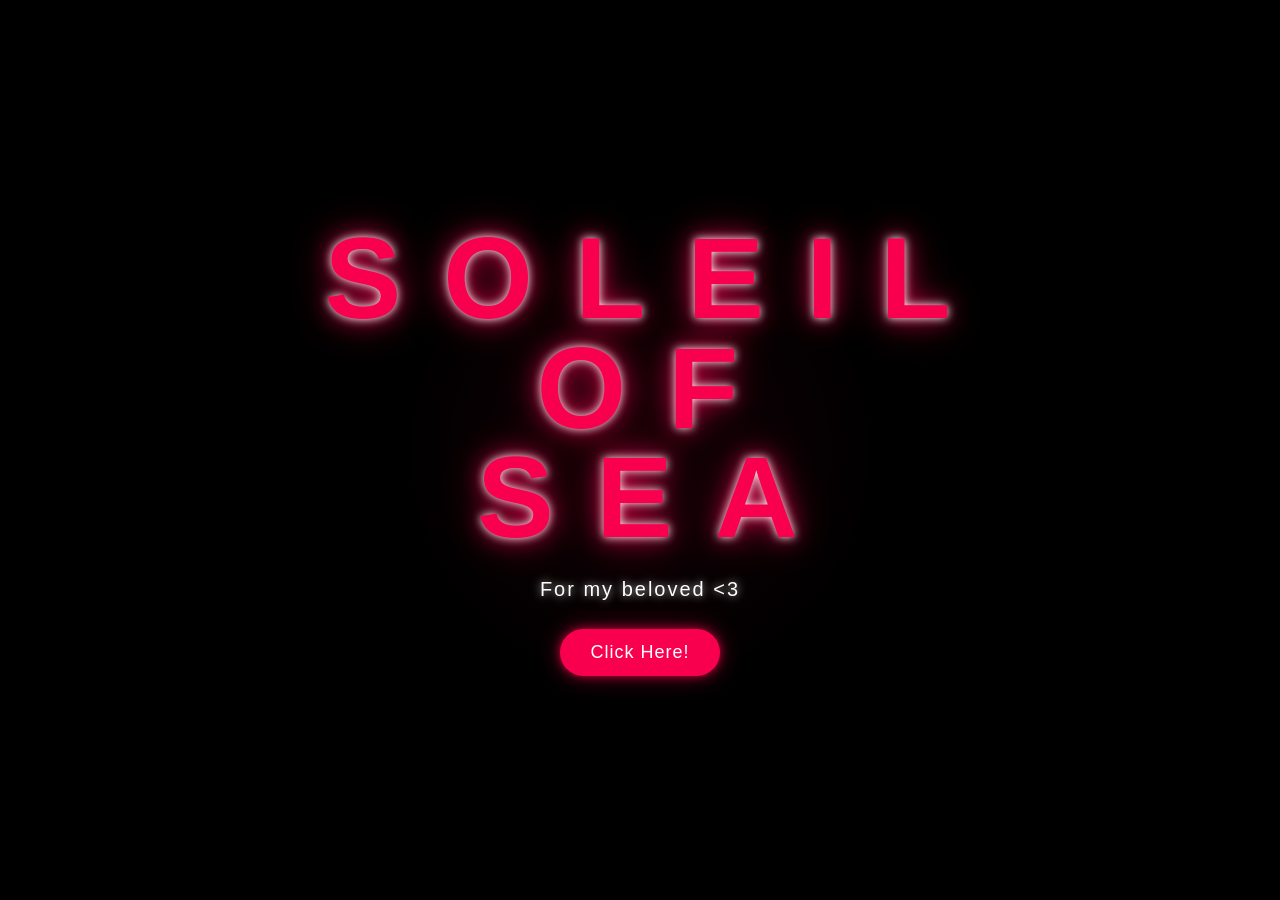
<file: index.html>
<!DOCTYPE html>
<html lang="en">

<head>
    <meta charset="UTF-8">
    <meta name="viewport" content="width=device-width, initial-scale=1.0">

    <title>Soleil of Sea</title>

    <style>
        * {
            box-sizing: border-box;
        }

        body {
            margin: 0;
            width: 100%;
            height: 100vh;

            background: #000;

            display: flex;
            flex-direction: column;
            justify-content: center;
            align-items: center;

            font-family: 'Gill Sans', 'Gill Sans MT', Calibri, 'Trebuchet MS', sans-serif;

            overflow: hidden;

            animation: fadeIn 2s ease-in-out;
        }

        /* =========================
           FADE IN
        ========================= */

        @keyframes fadeIn {
            from {
                opacity: 0;
            }

            to {
                opacity: 1;
            }
        }


        /* =========================
           TITLE
        ========================= */

        h1 {
            margin: 0;

            text-align: center;

            font-size: clamp(55px, 9vw, 120px);

            line-height: 0.95;

            font-weight: 600;

            letter-spacing: 5px;

            color: rgb(249, 0, 79);

            text-shadow:
                0 0 10px #ffffff,
                0 0 25px rgba(249, 0, 79, 0.8),
                0 0 45px rgba(249, 0, 79, 0.5);
        }


        /* =========================
           LETTER BLINK
        ========================= */

        h1 span {
            display: inline-block;

            animation:
                blink 1.2s linear infinite alternate;
        }


        h1 span:nth-child(1) {
            animation-delay: 0.1s;
        }

        h1 span:nth-child(2) {
            animation-delay: 0.2s;
        }

        h1 span:nth-child(3) {
            animation-delay: 0.3s;
        }

        h1 span:nth-child(4) {
            animation-delay: 0.4s;
        }

        h1 span:nth-child(5) {
            animation-delay: 0.5s;
        }

        h1 span:nth-child(6) {
            animation-delay: 0.6s;
        }

        h1 span:nth-child(7) {
            animation-delay: 0.7s;
        }

        h1 span:nth-child(8) {
            animation-delay: 0.8s;
        }

        h1 span:nth-child(9) {
            animation-delay: 0.9s;
        }

        h1 span:nth-child(10) {
            animation-delay: 1s;
        }

        h1 span:nth-child(11) {
            animation-delay: 1.1s;
        }

        h1 span:nth-child(12) {
            animation-delay: 1.2s;
        }

        h1 span:nth-child(13) {
            animation-delay: 1.3s;
        }


        @keyframes blink {
            0% {
                opacity: 0.25;

                transform: translateY(2px);

                text-shadow:
                    0 0 5px rgba(255, 255, 255, 0.4);
            }

            100% {
                opacity: 1;

                transform: translateY(0);

                text-shadow:
                    0 0 10px #ffffff,
                    0 0 25px rgba(249, 0, 79, 0.9),
                    0 0 45px rgba(249, 0, 79, 0.7);
            }
        }


        /* =========================
           SUBTITLE
        ========================= */

        p {
            margin: 25px 0 28px;

            color: #ffffff;

            font-size: 20px;

            letter-spacing: 2px;

            text-align: center;

            opacity: 0;

            animation:
                subtitleIn 2s ease forwards;

            animation-delay: 1.5s;

            text-shadow:
                0 0 8px rgba(255, 255, 255, 0.8);
        }


        @keyframes subtitleIn {
            from {
                opacity: 0;

                transform: translateY(15px);
            }

            to {
                opacity: 1;

                transform: translateY(0);
            }
        }


        /* =========================
           BUTTON
        ========================= */

        .click-button {
            display: inline-block;

            padding: 13px 30px;

            border: none;

            border-radius: 30px;

            background: rgb(249, 0, 79);

            color: #ffffff;

            font-family:
                'Gill Sans',
                'Gill Sans MT',
                Calibri,
                'Trebuchet MS',
                sans-serif;

            font-size: 18px;

            letter-spacing: 1px;

            text-decoration: none;

            cursor: pointer;

            box-shadow:
                0 0 10px rgba(249, 0, 79, 0.7),
                0 0 25px rgba(249, 0, 79, 0.4);

            transition:
                transform 0.3s ease,
                box-shadow 0.3s ease,
                background 0.3s ease;

            opacity: 0;

            animation:
                buttonIn 1.5s ease forwards;

            animation-delay: 2s;
        }


        @keyframes buttonIn {
            from {
                opacity: 0;

                transform: translateY(15px);
            }

            to {
                opacity: 1;

                transform: translateY(0);
            }
        }


        .click-button:hover {
            background: #ff397f;

            transform:
                scale(1.08);

            box-shadow:
                0 0 15px rgba(255, 255, 255, 0.8),
                0 0 30px rgba(249, 0, 79, 0.9),
                0 0 60px rgba(249, 0, 79, 0.5);
        }


        .click-button:active {
            transform:
                scale(0.96);
        }


        /* =========================
           LITTLE GLOW
        ========================= */

        body::before {
            content: "";

            position: fixed;

            width: 500px;
            height: 500px;

            border-radius: 50%;

            background:
                radial-gradient(
                    circle,
                    rgba(249, 0, 79, 0.08),
                    transparent 70%
                );

            pointer-events: none;

            animation:
                glow 5s ease-in-out infinite alternate;
        }


        @keyframes glow {
            from {
                transform: scale(0.8);

                opacity: 0.4;
            }

            to {
                transform: scale(1.2);

                opacity: 1;
            }
        }


        /* =========================
           MOBILE
        ========================= */

        @media (max-width: 600px) {

            h1 {
                font-size: 55px;

                letter-spacing: 3px;
            }

            p {
                font-size: 16px;

                margin-top: 22px;
            }

            .click-button {
                font-size: 16px;

                padding: 11px 25px;
            }
        }

    </style>

</head>


<body>

    <!-- =========================
         TITLE
    ========================= -->

    <h1>

        <span>S</span>
        <span>O</span>
        <span>L</span>
        <span>E</span>
        <span>I</span>
        <span>L</span>

        <br>

        <span>O</span>
        <span>F</span>

        <br>

        <span>S</span>
        <span>E</span>
        <span>A</span>

    </h1>


    <!-- =========================
         SUBTITLE
    ========================= -->

    <p>
        For my beloved &lt;3
    </p>


    <!-- =========================
         BUTTON
    ========================= -->

    <a
        href="./flower_w_heart.html"
        class="click-button"
    >
        Click Here!
    </a>


</body>

</html>
</file>
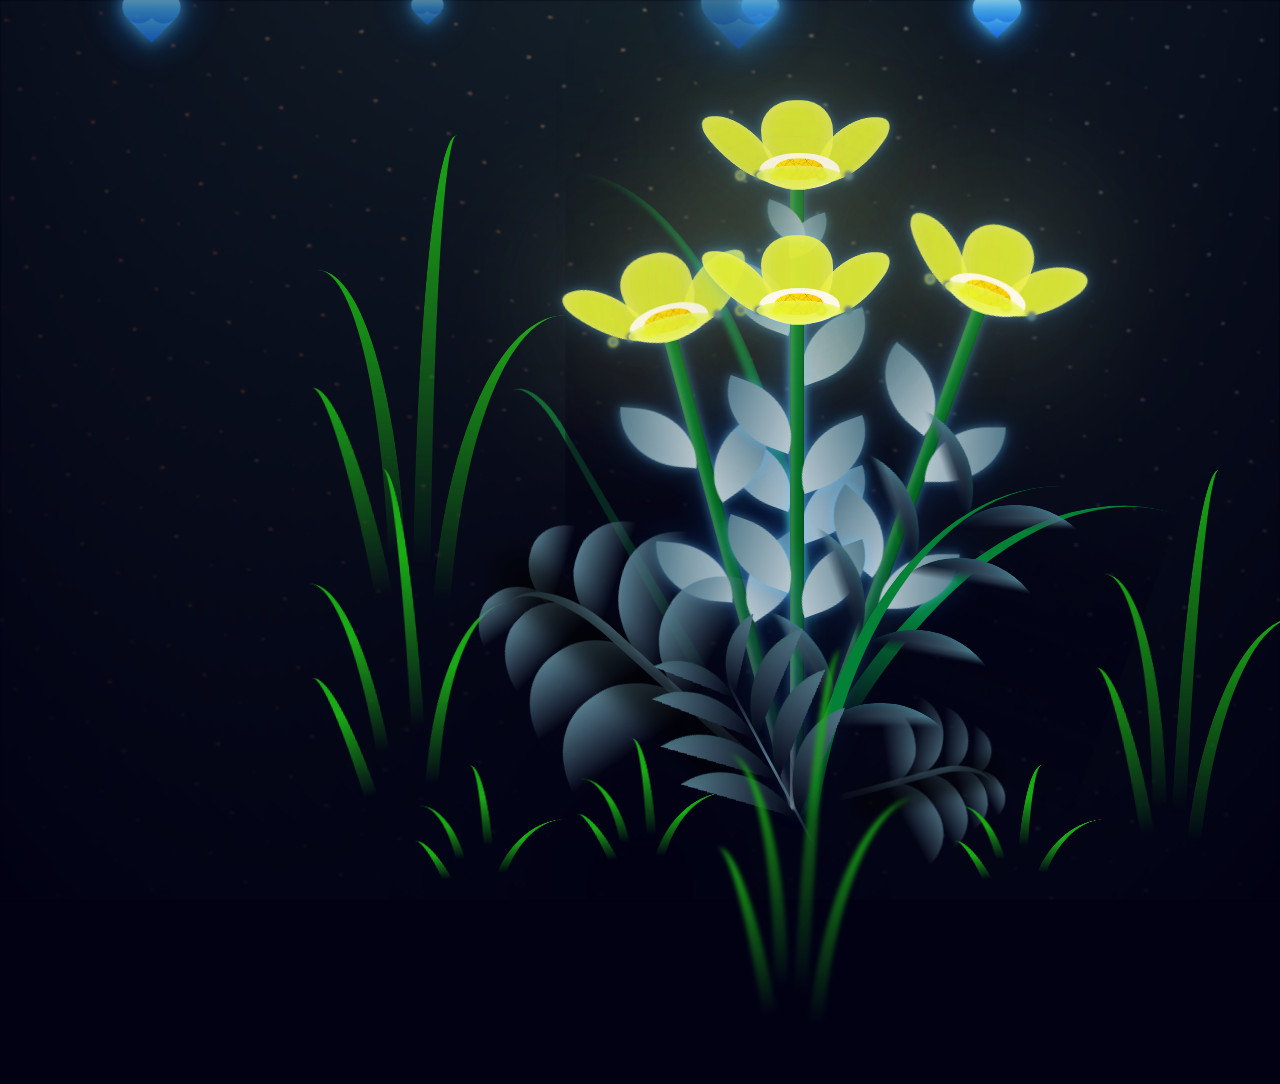
<file: flower_w_heart.html>
<!DOCTYPE html>
<html lang="en">
  <head>
    <meta charset="UTF-8">
        <meta name="viewport" content="width=device-width, initial-scale=1.0">
    <link rel="stylesheet" href="./flower_w_heart.css">
    <title>Flower with heart</title>
  </head>
  <body class="container">
  <canvas id="birthday"></canvas>
    <div class="night"></div>
    <audio autoplay loop>
      <source src="dewi.mpeg" type="audio/mpeg">
      Your browser does not support the audio element.
    </audio>
    <div class="flowers">
      <div class="flower flower--1">
        <div class="flower__leafs flower__leafs--1">
          <div class="flower__leaf flower__leaf--1"></div>
          <div class="flower__leaf flower__leaf--2"></div>
          <div class="flower__leaf flower__leaf--3"></div>
          <div class="flower__leaf flower__leaf--4"></div>
          <div class="flower__white-circle"></div>

          <div class="flower__light flower__light--1"></div>
          <div class="flower__light flower__light--2"></div>
          <div class="flower__light flower__light--3"></div>
          <div class="flower__light flower__light--4"></div>
          <div class="flower__light flower__light--5"></div>
          <div class="flower__light flower__light--6"></div>
          <div class="flower__light flower__light--7"></div>
          <div class="flower__light flower__light--8"></div>

        </div>
        <div class="flower__line">
          <div class="flower__line__leaf flower__line__leaf--1"></div>
          <div class="flower__line__leaf flower__line__leaf--2"></div>
          <div class="flower__line__leaf flower__line__leaf--3"></div>
          <div class="flower__line__leaf flower__line__leaf--4"></div>
          <div class="flower__line__leaf flower__line__leaf--5"></div>
          <div class="flower__line__leaf flower__line__leaf--6"></div>
        </div>
      </div>

      <div class="flower flower--2">
        <div class="flower__leafs flower__leafs--2">
          <div class="flower__leaf flower__leaf--1"></div>
          <div class="flower__leaf flower__leaf--2"></div>
          <div class="flower__leaf flower__leaf--3"></div>
          <div class="flower__leaf flower__leaf--4"></div>
          <div class="flower__white-circle"></div>

          <div class="flower__light flower__light--1"></div>
          <div class="flower__light flower__light--2"></div>
          <div class="flower__light flower__light--3"></div>
          <div class="flower__light flower__light--4"></div>
          <div class="flower__light flower__light--5"></div>
          <div class="flower__light flower__light--6"></div>
          <div class="flower__light flower__light--7"></div>
          <div class="flower__light flower__light--8"></div>

        </div>
        <div class="flower__line">
          <div class="flower__line__leaf flower__line__leaf--1"></div>
          <div class="flower__line__leaf flower__line__leaf--2"></div>
          <div class="flower__line__leaf flower__line__leaf--3"></div>
          <div class="flower__line__leaf flower__line__leaf--4"></div>
        </div>
      </div>

      <div class="flower flower--3">
        <div class="flower__leafs flower__leafs--3">
          <div class="flower__leaf flower__leaf--1"></div>
          <div class="flower__leaf flower__leaf--2"></div>
          <div class="flower__leaf flower__leaf--3"></div>
          <div class="flower__leaf flower__leaf--4"></div>
          <div class="flower__white-circle"></div>

          <div class="flower__light flower__light--1"></div>
          <div class="flower__light flower__light--2"></div>
          <div class="flower__light flower__light--3"></div>
          <div class="flower__light flower__light--4"></div>
          <div class="flower__light flower__light--5"></div>
          <div class="flower__light flower__light--6"></div>
          <div class="flower__light flower__light--7"></div>
          <div class="flower__light flower__light--8"></div>

        </div>
        <div class="flower__line">
          <div class="flower__line__leaf flower__line__leaf--1"></div>
          <div class="flower__line__leaf flower__line__leaf--2"></div>
          <div class="flower__line__leaf flower__line__leaf--3"></div>
          <div class="flower__line__leaf flower__line__leaf--4"></div>
        </div>
      </div>
      <div class="flower flower--4">
        <div class="flower__leafs flower__leafs--3">
          <div class="flower__leaf flower__leaf--1"></div>
          <div class="flower__leaf flower__leaf--2"></div>
          <div class="flower__leaf flower__leaf--3"></div>
          <div class="flower__leaf flower__leaf--4"></div>
          <div class="flower__white-circle"></div>

          <div class="flower__light flower__light--1"></div>
          <div class="flower__light flower__light--2"></div>
          <div class="flower__light flower__light--3"></div>
          <div class="flower__light flower__light--4"></div>
          <div class="flower__light flower__light--5"></div>
          <div class="flower__light flower__light--6"></div>
          <div class="flower__light flower__light--7"></div>
          <div class="flower__light flower__light--8"></div>

        </div>
        <div class="flower__line">
          <div class="flower__line__leaf flower__line__leaf--1"></div>
          <div class="flower__line__leaf flower__line__leaf--2"></div>
          <div class="flower__line__leaf flower__line__leaf--3"></div>
          <div class="flower__line__leaf flower__line__leaf--4"></div>
        </div>
      </div>

      <div class="grow-ans" style="--d:1.2s">
        <div class="flower__g-long">
          <div class="flower__g-long__top"></div>
          <div class="flower__g-long__bottom"></div>
        </div>
      </div>

      <div class="growing-grass">
        <div class="flower__grass flower__grass--1">
          <div class="flower__grass--top"></div>
          <div class="flower__grass--bottom"></div>
          <div class="flower__grass__leaf flower__grass__leaf--1"></div>
          <div class="flower__grass__leaf flower__grass__leaf--2"></div>
          <div class="flower__grass__leaf flower__grass__leaf--3"></div>
          <div class="flower__grass__leaf flower__grass__leaf--4"></div>
          <div class="flower__grass__leaf flower__grass__leaf--5"></div>
          <div class="flower__grass__leaf flower__grass__leaf--6"></div>
          <div class="flower__grass__leaf flower__grass__leaf--7"></div>
          <div class="flower__grass__leaf flower__grass__leaf--8"></div>
          <div class="flower__grass__overlay"></div>
        </div>
      </div>

      <div class="growing-grass">
        <div class="flower__grass flower__grass--2">
          <div class="flower__grass--top"></div>
          <div class="flower__grass--bottom"></div>
          <div class="flower__grass__leaf flower__grass__leaf--1"></div>
          <div class="flower__grass__leaf flower__grass__leaf--2"></div>
          <div class="flower__grass__leaf flower__grass__leaf--3"></div>
          <div class="flower__grass__leaf flower__grass__leaf--4"></div>
          <div class="flower__grass__leaf flower__grass__leaf--5"></div>
          <div class="flower__grass__leaf flower__grass__leaf--6"></div>
          <div class="flower__grass__leaf flower__grass__leaf--7"></div>
          <div class="flower__grass__leaf flower__grass__leaf--8"></div>
          <div class="flower__grass__overlay"></div>
        </div>
      </div>

      <div class="grow-ans" style="--d:2.4s">
        <div class="flower__g-right flower__g-right--1">
          <div class="leaf"></div>
        </div>
      </div>

      <div class="grow-ans" style="--d:2.8s">
        <div class="flower__g-right flower__g-right--2">
          <div class="leaf"></div>
        </div>
      </div>

      <div class="grow-ans" style="--d:2.8s">
        <div class="flower__g-front">
          <div class="flower__g-front__leaf-wrapper flower__g-front__leaf-wrapper--1">
            <div class="flower__g-front__leaf"></div>
          </div>
          <div class="flower__g-front__leaf-wrapper flower__g-front__leaf-wrapper--2">
            <div class="flower__g-front__leaf"></div>
          </div>
          <div class="flower__g-front__leaf-wrapper flower__g-front__leaf-wrapper--3">
            <div class="flower__g-front__leaf"></div>
          </div>
          <div class="flower__g-front__leaf-wrapper flower__g-front__leaf-wrapper--4">
            <div class="flower__g-front__leaf"></div>
          </div>
          <div class="flower__g-front__leaf-wrapper flower__g-front__leaf-wrapper--5">
            <div class="flower__g-front__leaf"></div>
          </div>
          <div class="flower__g-front__leaf-wrapper flower__g-front__leaf-wrapper--6">
            <div class="flower__g-front__leaf"></div>
          </div>
          <div class="flower__g-front__leaf-wrapper flower__g-front__leaf-wrapper--7">
            <div class="flower__g-front__leaf"></div>
          </div>
          <div class="flower__g-front__leaf-wrapper flower__g-front__leaf-wrapper--8">
            <div class="flower__g-front__leaf"></div>
          </div>
          <div class="flower__g-front__line"></div>
        </div>
      </div>

      <div class="grow-ans" style="--d:3.2s">
        <div class="flower__g-fr">
          <div class="leaf"></div>
          <div class="flower__g-fr__leaf flower__g-fr__leaf--1"></div>
          <div class="flower__g-fr__leaf flower__g-fr__leaf--2"></div>
          <div class="flower__g-fr__leaf flower__g-fr__leaf--3"></div>
          <div class="flower__g-fr__leaf flower__g-fr__leaf--4"></div>
          <div class="flower__g-fr__leaf flower__g-fr__leaf--5"></div>
          <div class="flower__g-fr__leaf flower__g-fr__leaf--6"></div>
          <div class="flower__g-fr__leaf flower__g-fr__leaf--7"></div>
          <div class="flower__g-fr__leaf flower__g-fr__leaf--8"></div>
        </div>
      </div>

      <div class="long-g long-g--0">
        <div class="grow-ans" style="--d:3s">
          <div class="leaf leaf--0"></div>
        </div>
        <div class="grow-ans" style="--d:2.2s">
          <div class="leaf leaf--1"></div>
        </div>
        <div class="grow-ans" style="--d:3.4s">
          <div class="leaf leaf--2"></div>
        </div>
        <div class="grow-ans" style="--d:3.6s">
          <div class="leaf leaf--3"></div>
        </div>
      </div>

      <div class="long-g long-g--1">
        <div class="grow-ans" style="--d:3.6s">
          <div class="leaf leaf--0"></div>
        </div>
        <div class="grow-ans" style="--d:3.8s">
          <div class="leaf leaf--1"></div>
        </div>
        <div class="grow-ans" style="--d:4s">
          <div class="leaf leaf--2"></div>
        </div>
        <div class="grow-ans" style="--d:4.2s">
          <div class="leaf leaf--3"></div>
        </div>
      </div>

      <div class="long-g long-g--2">
        <div class="grow-ans" style="--d:4s">
          <div class="leaf leaf--0"></div>
        </div>
        <div class="grow-ans" style="--d:4.2s">
          <div class="leaf leaf--1"></div>
        </div>
        <div class="grow-ans" style="--d:4.4s">
          <div class="leaf leaf--2"></div>
        </div>
        <div class="grow-ans" style="--d:4.6s">
          <div class="leaf leaf--3"></div>
        </div>
      </div>

      <div class="long-g long-g--3">
        <div class="grow-ans" style="--d:4s">
          <div class="leaf leaf--0"></div>
        </div>
        <div class="grow-ans" style="--d:4.2s">
          <div class="leaf leaf--1"></div>
        </div>
        <div class="grow-ans" style="--d:3s">
          <div class="leaf leaf--2"></div>
        </div>
        <div class="grow-ans" style="--d:3.6s">
          <div class="leaf leaf--3"></div>
        </div>
      </div>

      <div class="long-g long-g--4">
        <div class="grow-ans" style="--d:4s">
          <div class="leaf leaf--0"></div>
        </div>
        <div class="grow-ans" style="--d:4.2s">
          <div class="leaf leaf--1"></div>
        </div>
        <div class="grow-ans" style="--d:3s">
          <div class="leaf leaf--2"></div>
        </div>
        <div class="grow-ans" style="--d:3.6s">
          <div class="leaf leaf--3"></div>
        </div>
      </div>

      <div class="long-g long-g--5">
        <div class="grow-ans" style="--d:4s">
          <div class="leaf leaf--0"></div>
        </div>
        <div class="grow-ans" style="--d:4.2s">
          <div class="leaf leaf--1"></div>
        </div>
        <div class="grow-ans" style="--d:3s">
          <div class="leaf leaf--2"></div>
        </div>
        <div class="grow-ans" style="--d:3.6s">
          <div class="leaf leaf--3"></div>
        </div>
      </div>

      <div class="long-g long-g--6">
        <div class="grow-ans" style="--d:4.2s">
          <div class="leaf leaf--0"></div>
        </div>
        <div class="grow-ans" style="--d:4.4s">
          <div class="leaf leaf--1"></div>
        </div>
        <div class="grow-ans" style="--d:4.6s">
          <div class="leaf leaf--2"></div>
        </div>
        <div class="grow-ans" style="--d:4.8s">
          <div class="leaf leaf--3"></div>
        </div>
      </div>

      <div class="long-g long-g--7">
        <div class="grow-ans" style="--d:3s">
          <div class="leaf leaf--0"></div>
        </div>
        <div class="grow-ans" style="--d:3.2s">
          <div class="leaf leaf--1"></div>
        </div>
        <div class="grow-ans" style="--d:3.5s">
          <div class="leaf leaf--2"></div>
        </div>
        <div class="grow-ans" style="--d:3.6s">
          <div class="leaf leaf--3"></div>
        </div>
      </div>
    </div>

    <div class="bubbles">
      <div class="bubble"><svg class="heart" viewBox="0 0 32 32">
          <title>heart22</title>
          <path d="M23.6 2c-3.363 0-6.258 2.736-7.599 5.594-1.342-2.858-4.237-5.594-7.601-5.594-4.637 0-8.4 3.764-8.4 8.401 0 9.433 9.516 11.906 16.001 21.232 6.13-9.268 15.999-12.1 15.999-21.232 0-4.637-3.763-8.401-8.4-8.401z"></path>
        </svg>
      </div>
      <div class="bubble"><svg class="heart" viewBox="0 0 32 32">
          <title>heart22</title>
          <path d="M23.6 2c-3.363 0-6.258 2.736-7.599 5.594-1.342-2.858-4.237-5.594-7.601-5.594-4.637 0-8.4 3.764-8.4 8.401 0 9.433 9.516 11.906 16.001 21.232 6.13-9.268 15.999-12.1 15.999-21.232 0-4.637-3.763-8.401-8.4-8.401z"></path>
        </svg>
      </div>
      <div class="bubble"><svg class="heart" viewBox="0 0 32 32">
          <title>heart22</title>
          <path d="M23.6 2c-3.363 0-6.258 2.736-7.599 5.594-1.342-2.858-4.237-5.594-7.601-5.594-4.637 0-8.4 3.764-8.4 8.401 0 9.433 9.516 11.906 16.001 21.232 6.13-9.268 15.999-12.1 15.999-21.232 0-4.637-3.763-8.401-8.4-8.401z"></path>
        </svg>
      </div>
      <div class="bubble"><svg class="heart" viewBox="0 0 32 32">
          <path d="M23.6 2c-3.363 0-6.258 2.736-7.599 5.594-1.342-2.858-4.237-5.594-7.601-5.594-4.637 0-8.4 3.764-8.4 8.401 0 9.433 9.516 11.906 16.001 21.232 6.13-9.268 15.999-12.1 15.999-21.232 0-4.637-3.763-8.401-8.4-8.401z"></path>
        </svg>
      </div>
      <div class="bubble"><svg class="heart" viewBox="0 0 32 32">
          <title>heart22</title>
          <path d="M23.6 2c-3.363 0-6.258 2.736-7.599 5.594-1.342-2.858-4.237-5.594-7.601-5.594-4.637 0-8.4 3.764-8.4 8.401 0 9.433 9.516 11.906 16.001 21.232 6.13-9.268 15.999-12.1 15.999-21.232 0-4.637-3.763-8.401-8.4-8.401z"></path>
        </svg>
      </div>
      <div class="bubble"><svg class="heart" viewBox="0 0 32 32">
          <title>heart22</title>
          <path d="M23.6 2c-3.363 0-6.258 2.736-7.599 5.594-1.342-2.858-4.237-5.594-7.601-5.594-4.637 0-8.4 3.764-8.4 8.401 0 9.433 9.516 11.906 16.001 21.232 6.13-9.268 15.999-12.1 15.999-21.232 0-4.637-3.763-8.401-8.4-8.401z"></path>
        </svg>
      </div>
      <div class="bubble"><svg class="heart" viewBox="0 0 32 32">
          <title>heart22</title>
          <path d="M23.6 2c-3.363 0-6.258 2.736-7.599 5.594-1.342-2.858-4.237-5.594-7.601-5.594-4.637 0-8.4 3.764-8.4 8.401 0 9.433 9.516 11.906 16.001 21.232 6.13-9.268 15.999-12.1 15.999-21.232 0-4.637-3.763-8.401-8.4-8.401z"></path>
        </svg>
      </div>
      <div class="bubble"><svg class="heart" viewBox="0 0 32 32">
          <title>heart22</title>
          <path d="M23.6 2c-3.363 0-6.258 2.736-7.599 5.594-1.342-2.858-4.237-5.594-7.601-5.594-4.637 0-8.4 3.764-8.4 8.401 0 9.433 9.516 11.906 16.001 21.232 6.13-9.268 15.999-12.1 15.999-21.232 0-4.637-3.763-8.401-8.4-8.401z"></path>
        </svg>
      </div>
      <div class="bubble"><svg class="heart" viewBox="0 0 32 32">
          <title>heart22</title>
          <path d="M23.6 2c-3.363 0-6.258 2.736-7.599 5.594-1.342-2.858-4.237-5.594-7.601-5.594-4.637 0-8.4 3.764-8.4 8.401 0 9.433 9.516 11.906 16.001 21.232 6.13-9.268 15.999-12.1 15.999-21.232 0-4.637-3.763-8.401-8.4-8.401z"></path>
        </svg>
      </div>
      <div class="bubble"><svg class="heart" viewBox="0 0 32 32">
          <title>heart22</title>
          <path d="M23.6 2c-3.363 0-6.258 2.736-7.599 5.594-1.342-2.858-4.237-5.594-7.601-5.594-4.637 0-8.4 3.764-8.4 8.401 0 9.433 9.516 11.906 16.001 21.232 6.13-9.268 15.999-12.1 15.999-21.232 0-4.637-3.763-8.401-8.4-8.401z"></path>
        </svg>
      </div>
      <div class="bubble"><svg class="heart" viewBox="0 0 32 32">
          <title>heart22</title>
          <path d="M23.6 2c-3.363 0-6.258 2.736-7.599 5.594-1.342-2.858-4.237-5.594-7.601-5.594-4.637 0-8.4 3.764-8.4 8.401 0 9.433 9.516 11.906 16.001 21.232 6.13-9.268 15.999-12.1 15.999-21.232 0-4.637-3.763-8.401-8.4-8.401z"></path>
        </svg>
      </div>
      <div class="bubble"><svg class="heart" viewBox="0 0 32 32">
          <title>heart22</title>
          <path d="M23.6 2c-3.363 0-6.258 2.736-7.599 5.594-1.342-2.858-4.237-5.594-7.601-5.594-4.637 0-8.4 3.764-8.4 8.401 0 9.433 9.516 11.906 16.001 21.232 6.13-9.268 15.999-12.1 15.999-21.232 0-4.637-3.763-8.401-8.4-8.401z"></path>
        </svg>
      </div>
      <div class="bubble"><svg class="heart" viewBox="0 0 32 32">
          <title>heart22</title>
          <path d="M23.6 2c-3.363 0-6.258 2.736-7.599 5.594-1.342-2.858-4.237-5.594-7.601-5.594-4.637 0-8.4 3.764-8.4 8.401 0 9.433 9.516 11.906 16.001 21.232 6.13-9.268 15.999-12.1 15.999-21.232 0-4.637-3.763-8.401-8.4-8.401z"></path>
        </svg>
      </div>
      <div class="bubble"><svg class="heart" viewBox="0 0 32 32">
          <title>heart22</title>
          <path d="M23.6 2c-3.363 0-6.258 2.736-7.599 5.594-1.342-2.858-4.237-5.594-7.601-5.594-4.637 0-8.4 3.764-8.4 8.401 0 9.433 9.516 11.906 16.001 21.232 6.13-9.268 15.999-12.1 15.999-21.232 0-4.637-3.763-8.401-8.4-8.401z"></path>
        </svg>
      </div>
      <div class="bubble"><svg class="heart" viewBox="0 0 32 32">
          <title>heart22</title>
          <path d="M23.6 2c-3.363 0-6.258 2.736-7.599 5.594-1.342-2.858-4.237-5.594-7.601-5.594-4.637 0-8.4 3.764-8.4 8.401 0 9.433 9.516 11.906 16.001 21.232 6.13-9.268 15.999-12.1 15.999-21.232 0-4.637-3.763-8.401-8.4-8.401z"></path>
        </svg>
      </div>
      <div class="bubble"><svg class="heart" viewBox="0 0 32 32">
          <title>heart22</title>
          <path d="M23.6 2c-3.363 0-6.258 2.736-7.599 5.594-1.342-2.858-4.237-5.594-7.601-5.594-4.637 0-8.4 3.764-8.4 8.401 0 9.433 9.516 11.906 16.001 21.232 6.13-9.268 15.999-12.1 15.999-21.232 0-4.637-3.763-8.401-8.4-8.401z"></path>
        </svg>
      </div>
      <div class="bubble"><svg class="heart" viewBox="0 0 32 32">
          <title>heart22</title>
          <path d="M23.6 2c-3.363 0-6.258 2.736-7.599 5.594-1.342-2.858-4.237-5.594-7.601-5.594-4.637 0-8.4 3.764-8.4 8.401 0 9.433 9.516 11.906 16.001 21.232 6.13-9.268 15.999-12.1 15.999-21.232 0-4.637-3.763-8.401-8.4-8.401z"></path>
        </svg>
      </div>
      <div class="bubble"><svg class="heart" viewBox="0 0 32 32">
          <title>heart22</title>
          <path d="M23.6 2c-3.363 0-6.258 2.736-7.599 5.594-1.342-2.858-4.237-5.594-7.601-5.594-4.637 0-8.4 3.764-8.4 8.401 0 9.433 9.516 11.906 16.001 21.232 6.13-9.268 15.999-12.1 15.999-21.232 0-4.637-3.763-8.401-8.4-8.401z"></path>
        </svg>
      </div>
      <div class="bubble"><svg class="heart" viewBox="0 0 32 32">
          <title>heart22</title>
          <path d="M23.6 2c-3.363 0-6.258 2.736-7.599 5.594-1.342-2.858-4.237-5.594-7.601-5.594-4.637 0-8.4 3.764-8.4 8.401 0 9.433 9.516 11.906 16.001 21.232 6.13-9.268 15.999-12.1 15.999-21.232 0-4.637-3.763-8.401-8.4-8.401z"></path>
        </svg>
      </div>
      <div class="bubble"><svg class="heart" viewBox="0 0 32 32">
          <title>heart22</title>
          <path d="M23.6 2c-3.363 0-6.258 2.736-7.599 5.594-1.342-2.858-4.237-5.594-7.601-5.594-4.637 0-8.4 3.764-8.4 8.401 0 9.433 9.516 11.906 16.001 21.232 6.13-9.268 15.999-12.1 15.999-21.232 0-4.637-3.763-8.401-8.4-8.401z"></path>
        </svg>
  </body>

  <script  src="./flower_w_heart.js"></script>
    <script src="main.js"></script>

</body>
</html>
</file>
<file: flower_w_heart.css>
*,
*::after,
*::before {
  padding: 0;
  margin: 0;
  box-sizing: border-box;
}

:root {
  --dark-color: #010113;
}

body {
  display: flex;
  align-items: flex-end;
  justify-content: center;
  min-height: 100vh;
  background-color: var(--dark-color);
  overflow: hidden;
  perspective: 1000px;
}
.night {
  position: fixed;
  left: 50%;
  top: 0;
  transform: translateX(-50%);
  width: 100%;
  height: 100%;
  filter: blur(0.1vmin);
  background-image: radial-gradient(
      ellipse at top,
      transparent 0%,
      var(--dark-color)
    ),
    radial-gradient(
      ellipse at bottom,
      var(--dark-color),
      rgba(145, 233, 255, 0.2)
    ),
    repeating-linear-gradient(
      220deg,
      rgb(0, 0, 0) 0px,
      rgb(0, 0, 0) 19px,
      transparent 19px,
      transparent 22px
    ),
    repeating-linear-gradient(
      189deg,
      rgb(0, 0, 0) 0px,
      rgb(0, 0, 0) 19px,
      transparent 19px,
      transparent 22px
    ),
    repeating-linear-gradient(
      148deg,
      rgb(0, 0, 0) 0px,
      rgb(0, 0, 0) 19px,
      transparent 19px,
      transparent 22px
    ),
    linear-gradient(90deg, rgb(255, 94, 0), rgb(240, 240, 240));
}

.flowers {
  position: relative;
}

.flower {
  position: absolute;
  bottom: 10vmin;
  transform-origin: bottom center;
  z-index: 10;
  --fl-speed: 0.8s;
}
.flower--1 {
  -webkit-animation: moving-flower-1 4s linear infinite;
  animation: moving-flower-1 4s linear infinite;
}
canvas {
  display: block;
}
h1 {
  position: relative;
  top: 50%;
  left: 23%;
  transform: translate(-50%, -50%);
  color: #fff;
  font-family: "Source Sans Pro";
  font-size: 3em;
  font-weight: 900;
  -webkit-user-select: none;
  user-select: none;
  z-index: 9999;
}
.flower--1 .flower__line {
  height: 70vmin;
  -webkit-animation-delay: 0.3s;
  animation-delay: 0.3s;
}
.flower--1 .flower__line__leaf--1 {
  -webkit-animation: blooming-leaf-right var(--fl-speed) 1.6s backwards;
  animation: blooming-leaf-right var(--fl-speed) 1.6s backwards;
}
.flower--1 .flower__line__leaf--2 {
  -webkit-animation: blooming-leaf-right var(--fl-speed) 1.4s backwards;
  animation: blooming-leaf-right var(--fl-speed) 1.4s backwards;
}
.flower--1 .flower__line__leaf--3 {
  -webkit-animation: blooming-leaf-left var(--fl-speed) 1.2s backwards;
  animation: blooming-leaf-left var(--fl-speed) 1.2s backwards;
}
.flower--1 .flower__line__leaf--4 {
  -webkit-animation: blooming-leaf-left var(--fl-speed) 1s backwards;
  animation: blooming-leaf-left var(--fl-speed) 1s backwards;
}
.flower--1 .flower__line__leaf--5 {
  -webkit-animation: blooming-leaf-right var(--fl-speed) 1.8s backwards;
  animation: blooming-leaf-right var(--fl-speed) 1.8s backwards;
}
.flower--1 .flower__line__leaf--6 {
  -webkit-animation: blooming-leaf-left var(--fl-speed) 2s backwards;
  animation: blooming-leaf-left var(--fl-speed) 2s backwards;
}
.flower--2 {
  left: 50%;
  transform: rotate(20deg);
  -webkit-animation: moving-flower-2 4s linear infinite;
  animation: moving-flower-2 4s linear infinite;
}
.flower--2 .flower__line {
  height: 60vmin;
  -webkit-animation-delay: 0.6s;
  animation-delay: 0.6s;
}
.flower--2 .flower__line__leaf--1 {
  -webkit-animation: blooming-leaf-right var(--fl-speed) 1.9s backwards;
  animation: blooming-leaf-right var(--fl-speed) 1.9s backwards;
}
.flower--2 .flower__line__leaf--2 {
  -webkit-animation: blooming-leaf-right var(--fl-speed) 1.7s backwards;
  animation: blooming-leaf-right var(--fl-speed) 1.7s backwards;
}
.flower--2 .flower__line__leaf--3 {
  -webkit-animation: blooming-leaf-left var(--fl-speed) 1.5s backwards;
  animation: blooming-leaf-left var(--fl-speed) 1.5s backwards;
}
.flower--2 .flower__line__leaf--4 {
  -webkit-animation: blooming-leaf-left var(--fl-speed) 1.3s backwards;
  animation: blooming-leaf-left var(--fl-speed) 1.3s backwards;
}
.flower--3 {
  left: 50%;
  transform: rotate(-15deg);
  -webkit-animation: moving-flower-3 4s linear infinite;
  animation: moving-flower-3 4s linear infinite;
}
.flower--3 .flower__line {
  -webkit-animation-delay: 0.9s;
  animation-delay: 0.9s;
}
.flower--3 .flower__line__leaf--1 {
  -webkit-animation: blooming-leaf-right var(--fl-speed) 2.5s backwards;
  animation: blooming-leaf-right var(--fl-speed) 2.5s backwards;
}
.flower--3 .flower__line__leaf--2 {
  -webkit-animation: blooming-leaf-right var(--fl-speed) 2.3s backwards;
  animation: blooming-leaf-right var(--fl-speed) 2.3s backwards;
}
.flower--3 .flower__line__leaf--3 {
  -webkit-animation: blooming-leaf-left var(--fl-speed) 2.1s backwards;
  animation: blooming-leaf-left var(--fl-speed) 2.1s backwards;
}
.flower--3 .flower__line__leaf--4 {
  -webkit-animation: blooming-leaf-left var(--fl-speed) 1.9s backwards;
  animation: blooming-leaf-left var(--fl-speed) 1.9s backwards;
}
.flower__leafs {
  position: relative;
  -webkit-animation: blooming-flower 2s backwards;
  animation: blooming-flower 2s backwards;
}
.flower__leafs--1 {
  -webkit-animation-delay: 1.1s;
  animation-delay: 1.1s;
}
.flower__leafs--2 {
  -webkit-animation-delay: 1.4s;
  animation-delay: 1.4s;
}
.flower__leafs--3 {
  -webkit-animation-delay: 1.7s;
  animation-delay: 1.7s;
}
.flower__leafs::after {
  content: "";
  position: absolute;
  left: 0;
  top: 0;
  transform: translate(-50%, -100%);
  width: 8vmin;
  height: 8vmin;
  background-color: #e7b201;
  filter: blur(10vmin);
}
.flower__leaf {
  position: absolute;
  bottom: 0;
  left: 50%;
  width: 8vmin;
  height: 11vmin;
  border-radius: 51% 49% 47% 53%/44% 45% 55% 69%;
  background-color: #e6f331;
  background-image: linear-gradient(to top, #e6f331, #e6f331);
  transform-origin: bottom center;
  opacity: 0.9;
  box-shadow: inset 0 0 2vmin rgba(255, 255, 255, 0.5);
}
.flower__leaf--1 {
  transform: translate(-10%, 1%) rotateY(40deg) rotateX(-50deg);
}
.flower__leaf--2 {
  transform: translate(-50%, -4%) rotateX(40deg);
}
.flower__leaf--3 {
  transform: translate(-90%, 0%) rotateY(45deg) rotateX(50deg);
}
.flower__leaf--4 {
  width: 8vmin;
  height: 8vmin;
  transform-origin: bottom left;
  border-radius: 4vmin 10vmin 4vmin 4vmin;
  transform: translate(0%, 18%) rotateX(70deg) rotate(-43deg);
  background-image: linear-gradient(to top, #e6f331, #e6f331);
  z-index: 1;
  opacity: 0.8;
}
.flower__white-circle {
  position: absolute;
  left: -3.5vmin;
  top: -3vmin;
  width: 9vmin;
  height: 4vmin;
  border-radius: 50%;
  background-color: #fff;
}
.flower__white-circle::after {
  content: "";
  position: absolute;
  left: 50%;
  top: 45%;
  transform: translate(-50%, -50%);
  width: 60%;
  height: 60%;
  border-radius: inherit;
  background-image: repeating-linear-gradient(
      135deg,
      rgba(0, 0, 0, 0.03) 0px,
      rgba(0, 0, 0, 0.03) 1px,
      transparent 1px,
      transparent 12px
    ),
    repeating-linear-gradient(
      45deg,
      rgba(0, 0, 0, 0.03) 0px,
      rgba(0, 0, 0, 0.03) 1px,
      transparent 1px,
      transparent 12px
    ),
    repeating-linear-gradient(
      67.5deg,
      rgba(0, 0, 0, 0.03) 0px,
      rgba(0, 0, 0, 0.03) 1px,
      transparent 1px,
      transparent 12px
    ),
    repeating-linear-gradient(
      135deg,
      rgba(0, 0, 0, 0.03) 0px,
      rgba(0, 0, 0, 0.03) 1px,
      transparent 1px,
      transparent 12px
    ),
    repeating-linear-gradient(
      45deg,
      rgba(0, 0, 0, 0.03) 0px,
      rgba(0, 0, 0, 0.03) 1px,
      transparent 1px,
      transparent 12px
    ),
    repeating-linear-gradient(
      112.5deg,
      rgba(0, 0, 0, 0.03) 0px,
      rgba(0, 0, 0, 0.03) 1px,
      transparent 1px,
      transparent 12px
    ),
    repeating-linear-gradient(
      112.5deg,
      rgba(0, 0, 0, 0.03) 0px,
      rgba(0, 0, 0, 0.03) 1px,
      transparent 1px,
      transparent 12px
    ),
    repeating-linear-gradient(
      45deg,
      rgba(0, 0, 0, 0.03) 0px,
      rgba(0, 0, 0, 0.03) 1px,
      transparent 1px,
      transparent 12px
    ),
    repeating-linear-gradient(
      22.5deg,
      rgba(0, 0, 0, 0.03) 0px,
      rgba(0, 0, 0, 0.03) 1px,
      transparent 1px,
      transparent 12px
    ),
    repeating-linear-gradient(
      45deg,
      rgba(0, 0, 0, 0.03) 0px,
      rgba(0, 0, 0, 0.03) 1px,
      transparent 1px,
      transparent 12px
    ),
    repeating-linear-gradient(
      22.5deg,
      rgba(0, 0, 0, 0.03) 0px,
      rgba(0, 0, 0, 0.03) 1px,
      transparent 1px,
      transparent 12px
    ),
    repeating-linear-gradient(
      135deg,
      rgba(0, 0, 0, 0.03) 0px,
      rgba(0, 0, 0, 0.03) 1px,
      transparent 1px,
      transparent 12px
    ),
    repeating-linear-gradient(
      157.5deg,
      rgba(0, 0, 0, 0.03) 0px,
      rgba(0, 0, 0, 0.03) 1px,
      transparent 1px,
      transparent 12px
    ),
    repeating-linear-gradient(
      67.5deg,
      rgba(0, 0, 0, 0.03) 0px,
      rgba(0, 0, 0, 0.03) 1px,
      transparent 1px,
      transparent 12px
    ),
    repeating-linear-gradient(
      67.5deg,
      rgba(0, 0, 0, 0.03) 0px,
      rgba(0, 0, 0, 0.03) 1px,
      transparent 1px,
      transparent 12px
    ),
    linear-gradient(90deg, rgb(255, 235, 18), rgb(255, 206, 0));
}
.flower__line {
  height: 55vmin;
  width: 1.5vmin;
  background-image: linear-gradient(
      to left,
      rgba(0, 0, 0, 0.2),
      transparent,
      rgba(255, 255, 255, 0.2)
    ),
    linear-gradient(to top, transparent 10%, #056d24, #028137);
  box-shadow: inset 0 0 2px rgba(0, 0, 0, 0.5);
  -webkit-animation: grow-flower-tree 4s backwards;
  animation: grow-flower-tree 4s backwards;
}
.flower__line__leaf {
  --w: 7vmin;
  --h: calc(var(--w) + 2vmin);
  position: absolute;
  top: 20%;
  left: 90%;
  width: var(--w);
  height: var(--h);
  border-top-right-radius: var(--h);
  border-bottom-left-radius: var(--h);
  background-image: linear-gradient(to top,#b7c7cf, #567c8d);
}
.flower__line__leaf--1 {
  transform: rotate(70deg) rotateY(30deg);
}
.flower__line__leaf--2 {
  top: 45%;
  transform: rotate(70deg) rotateY(30deg);
}
.flower__line__leaf--3,
.flower__line__leaf--4,
.flower__line__leaf--6 {
  border-top-right-radius: 0;
  border-bottom-left-radius: 0;
  border-top-left-radius: var(--h);
  border-bottom-right-radius: var(--h);
  left: -460%;
  top: 12%;
  transform: rotate(-70deg) rotateY(30deg);
}
.flower__line__leaf--4 {
  top: 40%;
}
.flower__line__leaf--5 {
  top: 0;
  transform-origin: left;
  transform: rotate(70deg) rotateY(30deg) scale(0.6);
}
.flower__line__leaf--6 {
  top: -2%;
  left: -450%;
  transform-origin: right;
  transform: rotate(-70deg) rotateY(30deg) scale(0.6);
}
.flower__light {
  position: absolute;
  bottom: 0vmin;
  width: 1vmin;
  height: 1vmin;
  background-color: rgb(255, 251, 0);
  border-radius: 50%;
  filter: blur(0.2vmin);
  -webkit-animation: light-ans 4s linear infinite backwards;
  animation: light-ans 4s linear infinite backwards;
}
.flower__light:nth-child(odd) {
  background-color: #567c8d;
}
.flower__light--1 {
  left: -2vmin;
  -webkit-animation-delay: 1s;
  animation-delay: 1s;
}
.flower__light--2 {
  left: 3vmin;
  -webkit-animation-delay: 0.5s;
  animation-delay: 0.5s;
}
.flower__light--3 {
  left: -6vmin;
  -webkit-animation-delay: 0.3s;
  animation-delay: 0.3s;
}
.flower__light--4 {
  left: 6vmin;
  -webkit-animation-delay: 0.9s;
  animation-delay: 0.9s;
}
.flower__light--5 {
  left: -1vmin;
  -webkit-animation-delay: 1.5s;
  animation-delay: 1.5s;
}
.flower__light--6 {
  left: -4vmin;
  -webkit-animation-delay: 3s;
  animation-delay: 3s;
}
.flower__light--7 {
  left: 3vmin;
  -webkit-animation-delay: 2s;
  animation-delay: 2s;
}
.flower__light--8 {
  left: -6vmin;
  -webkit-animation-delay: 3.5s;
  animation-delay: 3.5s;
}
.flower__grass {
  --c: #567c8d;
  --line-w: 1.5vmin;
  position: absolute;
  bottom: 12vmin;
  left: -7vmin;
  display: flex;
  flex-direction: column;
  align-items: flex-end;
  z-index: 20;
  transform-origin: bottom center;
  transform: rotate(-48deg) rotateY(40deg);
}
.flower__grass--1 {
  -webkit-animation: moving-grass 2s linear infinite;
  animation: moving-grass 2s linear infinite;
}
.flower__grass--2 {
  left: 2vmin;
  bottom: 10vmin;
  transform: scale(0.5) rotate(75deg) rotateX(10deg) rotateY(-200deg);
  opacity: 0.8;
  z-index: 0;
  -webkit-animation: moving-grass--2 1.5s linear infinite;
  animation: moving-grass--2 1.5s linear infinite;
}
.flower__grass--top {
  width: 7vmin;
  height: 10vmin;
  border-top-right-radius: 100%;
  border-right: var(--line-w) solid var(--c);
  transform-origin: bottom center;
  transform: rotate(-2deg);
}
.flower__grass--bottom {
  margin-top: -2px;
  width: var(--line-w);
  height: 25vmin;
  background-image: linear-gradient(to top, transparent, var(--c));
}
.flower__grass__leaf {
  --size: 10vmin;
  position: absolute;
  width: calc(var(--size) * 2.1);
  height: var(--size);
  border-top-left-radius: var(--size);
  border-top-right-radius: var(--size);
  background-image: linear-gradient(
    to top,
    transparent,
    transparent 30%,
    var(--c)
  );
  z-index: 100;
}
.flower__grass__leaf--1 {
  top: -6%;
  left: 30%;
  --size: 6vmin;
  transform: rotate(-20deg);
  -webkit-animation: growing-grass-ans--1 2s 2.6s backwards;
  animation: growing-grass-ans--1 2s 2.6s backwards;
}
@-webkit-keyframes growing-grass-ans--1 {
  0% {
    transform-origin: bottom left;
    transform: rotate(-20deg) scale(0);
  }
}
@keyframes growing-grass-ans--1 {
  0% {
    transform-origin: bottom left;
    transform: rotate(-20deg) scale(0);
  }
}
.flower__grass__leaf--2 {
  top: -5%;
  left: -110%;
  --size: 6vmin;
  transform: rotate(10deg);
  -webkit-animation: growing-grass-ans--2 2s 2.4s linear backwards;
  animation: growing-grass-ans--2 2s 2.4s linear backwards;
}
@-webkit-keyframes growing-grass-ans--2 {
  0% {
    transform-origin: bottom right;
    transform: rotate(10deg) scale(0);
  }
}
@keyframes growing-grass-ans--2 {
  0% {
    transform-origin: bottom right;
    transform: rotate(10deg) scale(0);
  }
}
.flower__grass__leaf--3 {
  top: 5%;
  left: 60%;
  --size: 8vmin;
  transform: rotate(-18deg) rotateX(-20deg);
  -webkit-animation: growing-grass-ans--3 2s 2.2s linear backwards;
  animation: growing-grass-ans--3 2s 2.2s linear backwards;
}
@-webkit-keyframes growing-grass-ans--3 {
  0% {
    transform-origin: bottom left;
    transform: rotate(-18deg) rotateX(-20deg) scale(0);
  }
}
@keyframes growing-grass-ans--3 {
  0% {
    transform-origin: bottom left;
    transform: rotate(-18deg) rotateX(-20deg) scale(0);
  }
}
.flower__grass__leaf--4 {
  top: 6%;
  left: -135%;
  --size: 8vmin;
  transform: rotate(2deg);
  -webkit-animation: growing-grass-ans--4 2s 2s linear backwards;
  animation: growing-grass-ans--4 2s 2s linear backwards;
}
@-webkit-keyframes growing-grass-ans--4 {
  0% {
    transform-origin: bottom right;
    transform: rotate(2deg) scale(0);
  }
}
@keyframes growing-grass-ans--4 {
  0% {
    transform-origin: bottom right;
    transform: rotate(2deg) scale(0);
  }
}
.flower__grass__leaf--5 {
  top: 20%;
  left: 60%;
  --size: 10vmin;
  transform: rotate(-24deg) rotateX(-20deg);
  -webkit-animation: growing-grass-ans--5 2s 1.8s linear backwards;
  animation: growing-grass-ans--5 2s 1.8s linear backwards;
}
@-webkit-keyframes growing-grass-ans--5 {
  0% {
    transform-origin: bottom left;
    transform: rotate(-24deg) rotateX(-20deg) scale(0);
  }
}
@keyframes growing-grass-ans--5 {
  0% {
    transform-origin: bottom left;
    transform: rotate(-24deg) rotateX(-20deg) scale(0);
  }
}
.flower__grass__leaf--6 {
  top: 22%;
  left: -180%;
  --size: 10vmin;
  transform: rotate(10deg);
  -webkit-animation: growing-grass-ans--6 2s 1.6s linear backwards;
  animation: growing-grass-ans--6 2s 1.6s linear backwards;
}
@-webkit-keyframes growing-grass-ans--6 {
  0% {
    transform-origin: bottom right;
    transform: rotate(10deg) scale(0);
  }
}
@keyframes growing-grass-ans--6 {
  0% {
    transform-origin: bottom right;
    transform: rotate(10deg) scale(0);
  }
}
.flower__grass__leaf--7 {
  top: 39%;
  left: 70%;
  --size: 10vmin;
  transform: rotate(-10deg);
  -webkit-animation: growing-grass-ans--7 2s 1.4s linear backwards;
  animation: growing-grass-ans--7 2s 1.4s linear backwards;
}
@-webkit-keyframes growing-grass-ans--7 {
  0% {
    transform-origin: bottom left;
    transform: rotate(-10deg) scale(0);
  }
}
@keyframes growing-grass-ans--7 {
  0% {
    transform-origin: bottom left;
    transform: rotate(-10deg) scale(0);
  }
}
.flower__grass__leaf--8 {
  top: 40%;
  left: -215%;
  --size: 11vmin;
  transform: rotate(10deg);
  -webkit-animation: growing-grass-ans--8 2s 1.2s linear backwards;
  animation: growing-grass-ans--8 2s 1.2s linear backwards;
}
@-webkit-keyframes growing-grass-ans--8 {
  0% {
    transform-origin: bottom right;
    transform: rotate(10deg) scale(0);
  }
}
@keyframes growing-grass-ans--8 {
  0% {
    transform-origin: bottom right;
    transform: rotate(10deg) scale(0);
  }
}
.flower__grass__overlay {
  position: absolute;
  top: -10%;
  right: 0%;
  width: 100%;
  height: 100%;
  background-color: rgba(0, 0, 0, 0.6);
  filter: blur(1.5vmin);
  z-index: 100;
}
.flower__g-long {
  --w: 2vmin;
  --h: 6vmin;
  --c: #0d6632;
  position: absolute;
  bottom: 10vmin;
  left: -3vmin;
  transform-origin: bottom center;
  transform: rotate(-30deg) rotateY(-20deg);
  display: flex;
  flex-direction: column;
  align-items: flex-end;
  -webkit-animation: flower-g-long-ans 3s linear infinite;
  animation: flower-g-long-ans 3s linear infinite;
}
@-webkit-keyframes flower-g-long-ans {
  0%,
  100% {
    transform: rotate(-30deg) rotateY(-20deg);
  }
  50% {
    transform: rotate(-32deg) rotateY(-20deg);
  }
}
@keyframes flower-g-long-ans {
  0%,
  100% {
    transform: rotate(-30deg) rotateY(-20deg);
  }
  50% {
    transform: rotate(-32deg) rotateY(-20deg);
  }
}
.flower__g-long__top {
  top: calc(var(--h) * -1);
  width: calc(var(--w) + 1vmin);
  height: var(--h);
  border-top-right-radius: 100%;
  border-right: 0.7vmin solid var(--c);
  transform: translate(-0.7vmin, 1vmin);
}
.flower__g-long__bottom {
  width: var(--w);
  height: 50vmin;
  transform-origin: bottom center;
  background-image: linear-gradient(to top, transparent 30%, var(--c));
  box-shadow: inset 0 0 2px rgba(0, 0, 0, 0.5);
  -webkit-clip-path: polygon(35% 0, 65% 1%, 100% 100%, 0% 100%);
  clip-path: polygon(35% 0, 65% 1%, 100% 100%, 0% 100%);
}
.flower__g-right {
  position: absolute;
  bottom: 6vmin;
  left: -2vmin;
  transform-origin: bottom left;
  transform: rotate(20deg);
}
.flower__g-right .leaf {
  width: 30vmin;
  height: 50vmin;
  border-top-left-radius: 100%;
  border-left: 2vmin solid #028137;
  background-image: linear-gradient(
    to bottom,
    transparent,
    var(--dark-color) 60%
  );
  -webkit-mask-image: linear-gradient(to top, transparent 30%, #028137 60%);
}
.flower__g-right--1 {
  -webkit-animation: flower-g-right-ans 2.5s linear infinite;
  animation: flower-g-right-ans 2.5s linear infinite;
}
.flower__g-right--2 {
  left: 5vmin;
  transform: rotateY(-180deg);
  -webkit-animation: flower-g-right-ans--2 3s linear infinite;
  animation: flower-g-right-ans--2 3s linear infinite;
}
.flower__g-right--2 .leaf {
  height: 75vmin;
  filter: blur(0.3vmin);
  opacity: 0.8;
}
@-webkit-keyframes flower-g-right-ans {
  0%,
  100% {
    transform: rotate(20deg);
  }
  50% {
    transform: rotate(24deg) rotateX(-20deg);
  }
}
@keyframes flower-g-right-ans {
  0%,
  100% {
    transform: rotate(20deg);
  }
  50% {
    transform: rotate(24deg) rotateX(-20deg);
  }
}
@-webkit-keyframes flower-g-right-ans--2 {
  0%,
  100% {
    transform: rotateY(-180deg) rotate(0deg) rotateX(-20deg);
  }
  50% {
    transform: rotateY(-180deg) rotate(6deg) rotateX(-20deg);
  }
}
@keyframes flower-g-right-ans--2 {
  0%,
  100% {
    transform: rotateY(-180deg) rotate(0deg) rotateX(-20deg);
  }
  50% {
    transform: rotateY(-180deg) rotate(6deg) rotateX(-20deg);
  }
}
.flower__g-front {
  position: absolute;
  bottom: 6vmin;
  left: 2.5vmin;
  z-index: 100;
  transform-origin: bottom center;
  transform: rotate(-28deg) rotateY(30deg) scale(1.04);
  -webkit-animation: flower__g-front-ans 2s linear infinite;
  animation: flower__g-front-ans 2s linear infinite;
}
@-webkit-keyframes flower__g-front-ans {
  0%,
  100% {
    transform: rotate(-28deg) rotateY(30deg) scale(1.04);
  }
  50% {
    transform: rotate(-35deg) rotateY(40deg) scale(1.04);
  }
}
@keyframes flower__g-front-ans {
  0%,
  100% {
    transform: rotate(-28deg) rotateY(30deg) scale(1.04);
  }
  50% {
    transform: rotate(-35deg) rotateY(40deg) scale(1.04);
  }
}
.flower__g-front__line {
  width: 0.3vmin;
  height: 20vmin;
  background-image: linear-gradient(
    to top,
    transparent,
    #567c8d,
    transparent 100%
  );
  position: relative;
}
.flower__g-front__leaf-wrapper {
  position: absolute;
  top: 0;
  left: 0;
  transform-origin: bottom left;
  transform: rotate(10deg);
}
.flower__g-front__leaf-wrapper:nth-child(even) {
  left: 0vmin;
  transform: rotateY(-180deg) rotate(5deg);
  -webkit-animation: flower__g-front__leaf-left-ans 1s ease-in backwards;
  animation: flower__g-front__leaf-left-ans 1s ease-in backwards;
}
.flower__g-front__leaf-wrapper:nth-child(odd) {
  -webkit-animation: flower__g-front__leaf-ans 1s ease-in backwards;
  animation: flower__g-front__leaf-ans 1s ease-in backwards;
}
.flower__g-front__leaf-wrapper--1 {
  top: -8vmin;
  transform: scale(0.7);
  -webkit-animation: flower__g-front__leaf-ans 1s 5.5s ease-in backwards !important;
  animation: flower__g-front__leaf-ans 1s 5.5s ease-in backwards !important;
}
.flower__g-front__leaf-wrapper--2 {
  top: -8vmin;
  transform: rotateY(-180deg) scale(0.7) !important;
  -webkit-animation: flower__g-front__leaf-left-ans-2 1s 4.6s ease-in backwards !important;
  animation: flower__g-front__leaf-left-ans-2 1s 4.6s ease-in backwards !important;
}
.flower__g-front__leaf-wrapper--3 {
  top: -3vmin;
  -webkit-animation: flower__g-front__leaf-ans 1s 4.6s ease-in backwards;
  animation: flower__g-front__leaf-ans 1s 4.6s ease-in backwards;
}
.flower__g-front__leaf-wrapper--4 {
  top: -3vmin;
  transform: rotateY(-180deg) scale(0.9) !important;
  -webkit-animation: flower__g-front__leaf-left-ans-2 1s 4.6s ease-in backwards !important;
  animation: flower__g-front__leaf-left-ans-2 1s 4.6s ease-in backwards !important;
}
@-webkit-keyframes flower__g-front__leaf-left-ans-2 {
  0% {
    transform: rotateY(-180deg) scale(0);
  }
}
@keyframes flower__g-front__leaf-left-ans-2 {
  0% {
    transform: rotateY(-180deg) scale(0);
  }
}
.flower__g-front__leaf-wrapper--5,
.flower__g-front__leaf-wrapper--6 {
  top: 2vmin;
}
.flower__g-front__leaf-wrapper--7,
.flower__g-front__leaf-wrapper--8 {
  top: 6.5vmin;
}
.flower__g-front__leaf-wrapper--2 {
  -webkit-animation-delay: 5.2s !important;
  animation-delay: 5.2s !important;
}
.flower__g-front__leaf-wrapper--3 {
  -webkit-animation-delay: 4.9s !important;
  animation-delay: 4.9s !important;
}
.flower__g-front__leaf-wrapper--5 {
  -webkit-animation-delay: 4.3s !important;
  animation-delay: 4.3s !important;
}
.flower__g-front__leaf-wrapper--6 {
  -webkit-animation-delay: 4.1s !important;
  animation-delay: 4.1s !important;
}
.flower__g-front__leaf-wrapper--7 {
  -webkit-animation-delay: 3.8s !important;
  animation-delay: 3.8s !important;
}
.flower__g-front__leaf-wrapper--8 {
  -webkit-animation-delay: 3.5s !important;
  animation-delay: 3.5s !important;
}
@-webkit-keyframes flower__g-front__leaf-ans {
  0% {
    transform: rotate(10deg) scale(0);
  }
}
@keyframes flower__g-front__leaf-ans {
  0% {
    transform: rotate(10deg) scale(0);
  }
}
@-webkit-keyframes flower__g-front__leaf-left-ans {
  0% {
    transform: rotateY(-180deg) rotate(5deg) scale(0);
  }
}
@keyframes flower__g-front__leaf-left-ans {
  0% {
    transform: rotateY(-180deg) rotate(5deg) scale(0);
  }
}
.flower__g-front__leaf {
  width: 10vmin;
  height: 10vmin;
  border-radius: 100% 0% 0% 100%/100% 100% 0% 0%;
  box-shadow: inset 0 2px 1vmin hsla(150, 97%, 14%, 0.2);
  background-image: linear-gradient(
      to bottom left,
      transparent,
      var(--dark-color)
    ),
    linear-gradient(to bottom right, #567c8d 50%, transparent 50%, transparent);
  -webkit-mask-image: linear-gradient(
    to bottom right,
    #567c8d 50%,
    transparent 50%,
    transparent
  );
  mask-image: linear-gradient(
    to bottom right,
    #567c8d 50%,
    transparent 50%,
    transparent
  );
}
.flower__g-fr {
  position: absolute;
  bottom: -4vmin;
  left: vmin;
  transform-origin: bottom left;
  z-index: 10;
  -webkit-animation: flower__g-fr-ans 2s linear infinite;
  animation: flower__g-fr-ans 2s linear infinite;
}
@-webkit-keyframes flower__g-fr-ans {
  0%,
  100% {
    transform: rotate(2deg);
  }
  50% {
    transform: rotate(4deg);
  }
}
@keyframes flower__g-fr-ans {
  0%,
  100% {
    transform: rotate(2deg);
  }
  50% {
    transform: rotate(4deg);
  }
}
.flower__g-fr .leaf {
  width: 30vmin;
  height: 50vmin;
  border-top-left-radius: 100%;
  border-left: 2vmin solid #028137;
  -webkit-mask-image: linear-gradient(to top, transparent 25%, #028137 50%);
  position: relative;
  z-index: 1;
}
.flower__g-fr__leaf {
  position: absolute;
  top: 0;
  left: 0;
  width: 10vmin;
  height: 10vmin;
  border-radius: 100% 0% 0% 100%/100% 100% 0% 0%;
  box-shadow: inset 0 2px 1vmin hsla(184deg, 97%, 58%, 0.2);
  background-image: linear-gradient(
      to bottom left,
      transparent,
      var(--dark-color) 98%
    ),
    linear-gradient(to bottom right, #567c8d 45%, transparent 50%, transparent);
  -webkit-mask-image: linear-gradient(
    135deg,
    #028137 40%,
    transparent 50%,
    transparent
  );
}
.flower__g-fr__leaf--1 {
  left: 20vmin;
  transform: rotate(45deg);
  -webkit-animation: flower__g-fr-leaft-ans-1 0.5s 5.2s linear backwards;
  animation: flower__g-fr-leaft-ans-1 0.5s 5.2s linear backwards;
}
@-webkit-keyframes flower__g-fr-leaft-ans-1 {
  0% {
    transform-origin: left;
    transform: rotate(45deg) scale(0);
  }
}
@keyframes flower__g-fr-leaft-ans-1 {
  0% {
    transform-origin: left;
    transform: rotate(45deg) scale(0);
  }
}
.flower__g-fr__leaf--2 {
  left: 12vmin;
  top: -7vmin;
  transform: rotate(25deg) rotateY(-180deg);
  -webkit-animation: flower__g-fr-leaft-ans-6 0.5s 5s linear backwards;
  animation: flower__g-fr-leaft-ans-6 0.5s 5s linear backwards;
}
.flower__g-fr__leaf--3 {
  left: 15vmin;
  top: 6vmin;
  transform: rotate(55deg);
  -webkit-animation: flower__g-fr-leaft-ans-5 0.5s 4.8s linear backwards;
  animation: flower__g-fr-leaft-ans-5 0.5s 4.8s linear backwards;
}
.flower__g-fr__leaf--4 {
  left: 6vmin;
  top: -2vmin;
  transform: rotate(25deg) rotateY(-180deg);
  -webkit-animation: flower__g-fr-leaft-ans-6 0.5s 4.6s linear backwards;
  animation: flower__g-fr-leaft-ans-6 0.5s 4.6s linear backwards;
}
.flower__g-fr__leaf--5 {
  left: 10vmin;
  top: 14vmin;
  transform: rotate(55deg);
  -webkit-animation: flower__g-fr-leaft-ans-5 0.5s 4.4s linear backwards;
  animation: flower__g-fr-leaft-ans-5 0.5s 4.4s linear backwards;
}
@-webkit-keyframes flower__g-fr-leaft-ans-5 {
  0% {
    transform-origin: left;
    transform: rotate(55deg) scale(0);
  }
}
@keyframes flower__g-fr-leaft-ans-5 {
  0% {
    transform-origin: left;
    transform: rotate(55deg) scale(0);
  }
}
.flower__g-fr__leaf--6 {
  left: 0vmin;
  top: 6vmin;
  transform: rotate(25deg) rotateY(-180deg);
  -webkit-animation: flower__g-fr-leaft-ans-6 0.5s 4.2s linear backwards;
  animation: flower__g-fr-leaft-ans-6 0.5s 4.2s linear backwards;
}
@-webkit-keyframes flower__g-fr-leaft-ans-6 {
  0% {
    transform-origin: right;
    transform: rotate(25deg) rotateY(-180deg) scale(0);
  }
}
@keyframes flower__g-fr-leaft-ans-6 {
  0% {
    transform-origin: right;
    transform: rotate(25deg) rotateY(-180deg) scale(0);
  }
}
.flower__g-fr__leaf--7 {
  left: 5vmin;
  top: 22vmin;
  transform: rotate(45deg);
  -webkit-animation: flower__g-fr-leaft-ans-7 0.5s 4s linear backwards;
  animation: flower__g-fr-leaft-ans-7 0.5s 4s linear backwards;
}
@-webkit-keyframes flower__g-fr-leaft-ans-7 {
  0% {
    transform-origin: left;
    transform: rotate(45deg) scale(0);
  }
}
@keyframes flower__g-fr-leaft-ans-7 {
  0% {
    transform-origin: left;
    transform: rotate(45deg) scale(0);
  }
}
.flower__g-fr__leaf--8 {
  left: -4vmin;
  top: 15vmin;
  transform: rotate(15deg) rotateY(-180deg);
  -webkit-animation: flower__g-fr-leaft-ans-8 0.5s 3.8s linear backwards;
  animation: flower__g-fr-leaft-ans-8 0.5s 3.8s linear backwards;
}
@-webkit-keyframes flower__g-fr-leaft-ans-8 {
  0% {
    transform-origin: right;
    transform: rotate(15deg) rotateY(-180deg) scale(0);
  }
}
@keyframes flower__g-fr-leaft-ans-8 {
  0% {
    transform-origin: right;
    transform: rotate(15deg) rotateY(-180deg) scale(0);
  }
}

.long-g {
  position: absolute;
  bottom: 25vmin;
  left: -42vmin;
  transform-origin: bottom left;
}
.long-g--1 {
  bottom: 0vmin;
  transform: scale(0.8) rotate(-5deg);
}
.long-g--1 .leaf {
  -webkit-mask-image: linear-gradient(
    to top,
    transparent 40%,
    #567c8d 80%
  ) !important;
}
.long-g--1 .leaf--1 {
  --w: 5vmin;
  --h: 60vmin;
  left: -2vmin;
  transform: rotate(3deg) rotateY(-180deg);
}
.long-g--2,
.long-g--3 {
  bottom: -3vmin;
  left: -35vmin;
  transform-origin: center;
  transform: scale(0.6) rotateX(60deg);
}
.long-g--2 .leaf,
.long-g--3 .leaf {
  -webkit-mask-image: linear-gradient(
    to top,
    transparent 50%,
    #e6f331 80%
  ) !important;
}
.long-g--2 .leaf--1,
.long-g--3 .leaf--1 {
  left: -1vmin;
  transform: rotateY(-180deg);
}
.long-g--3 {
  left: -17vmin;
  bottom: 0vmin;
}
.long-g--3 .leaf {
  -webkit-mask-image: linear-gradient(
    to top,
    transparent 40%,
    #567c8d 80%
  ) !important;
}
.long-g--4 {
  left: 25vmin;
  bottom: -3vmin;
  transform-origin: center;
  transform: scale(0.6) rotateX(60deg);
}
.long-g--4 .leaf {
  -webkit-mask-image: linear-gradient(
    to top,
    transparent 50%,
    #567c8d 80%
  ) !important;
}
.long-g--5 {
  left: 42vmin;
  bottom: 0vmin;
  transform: scale(0.8) rotate(2deg);
}
.long-g--6 {
  left: 0vmin;
  bottom: -20vmin;
  z-index: 100;
  filter: blur(0.3vmin);
  transform: scale(0.8) rotate(2deg);
}
.long-g--7 {
  left: 35vmin;
  bottom: 20vmin;
  z-index: -1;
  filter: blur(0.3vmin);
  transform: scale(0.6) rotate(2deg);
  opacity: 0.7;
}
.long-g .leaf {
  --w: 15vmin;
  --h: 40vmin;
  --c: #1aaa15;
  position: absolute;
  bottom: 0;
  width: var(--w);
  height: var(--h);
  border-top-left-radius: 100%;
  border-left: 2vmin solid var(--c);
  -webkit-mask-image: linear-gradient(
    to top,
    transparent 20%,
    var(--dark-color)
  );
  transform-origin: bottom center;
}
.long-g .leaf--0 {
  left: 2vmin;
  -webkit-animation: leaf-ans-1 4s linear infinite;
  animation: leaf-ans-1 4s linear infinite;
}
.long-g .leaf--1 {
  --w: 5vmin;
  --h: 60vmin;
  -webkit-animation: leaf-ans-1 4s linear infinite;
  animation: leaf-ans-1 4s linear infinite;
}
.long-g .leaf--2 {
  --w: 10vmin;
  --h: 40vmin;
  left: -0.5vmin;
  bottom: 5vmin;
  transform-origin: bottom left;
  transform: rotateY(-180deg);
  -webkit-animation: leaf-ans-2 3s linear infinite;
  animation: leaf-ans-2 3s linear infinite;
}
.long-g .leaf--3 {
  --w: 5vmin;
  --h: 30vmin;
  left: -1vmin;
  bottom: 3.2vmin;
  transform-origin: bottom left;
  transform: rotate(-10deg) rotateY(-180deg);
  -webkit-animation: leaf-ans-3 3s linear infinite;
  animation: leaf-ans-3 3s linear infinite;
}

@-webkit-keyframes leaf-ans-1 {
  0%,
  100% {
    transform: rotate(-5deg) scale(1);
  }
  50% {
    transform: rotate(5deg) scale(1.1);
  }
}

@keyframes leaf-ans-1 {
  0%,
  100% {
    transform: rotate(-5deg) scale(1);
  }
  50% {
    transform: rotate(5deg) scale(1.1);
  }
}
@-webkit-keyframes leaf-ans-2 {
  0%,
  100% {
    transform: rotateY(-180deg) rotate(5deg);
  }
  50% {
    transform: rotateY(-180deg) rotate(0deg) scale(1.1);
  }
}
@keyframes leaf-ans-2 {
  0%,
  100% {
    transform: rotateY(-180deg) rotate(5deg);
  }
  50% {
    transform: rotateY(-180deg) rotate(0deg) scale(1.1);
  }
}
@-webkit-keyframes leaf-ans-3 {
  0%,
  100% {
    transform: rotate(-10deg) rotateY(-180deg);
  }
  50% {
    transform: rotate(-20deg) rotateY(-180deg);
  }
}
@keyframes leaf-ans-3 {
  0%,
  100% {
    transform: rotate(-10deg) rotateY(-180deg);
  }
  50% {
    transform: rotate(-20deg) rotateY(-180deg);
  }
}
.grow-ans {
  -webkit-animation: grow-ans 2s var(--d) backwards;
  animation: grow-ans 2s var(--d) backwards;
}

@-webkit-keyframes grow-ans {
  0% {
    transform: scale(0);
    opacity: 0;
  }
}

@keyframes grow-ans {
  0% {
    transform: scale(0);
    opacity: 0;
  }
}
@-webkit-keyframes light-ans {
  0% {
    opacity: 0;
    transform: translateY(0vmin);
  }
  25% {
    opacity: 1;
    transform: translateY(-5vmin) translateX(-2vmin);
  }
  50% {
    opacity: 1;
    transform: translateY(-15vmin) translateX(2vmin);
    filter: blur(0.2vmin);
  }
  75% {
    transform: translateY(-20vmin) translateX(-2vmin);
    filter: blur(0.2vmin);
  }
  100% {
    transform: translateY(-30vmin);
    opacity: 0;
    filter: blur(1vmin);
  }
}
@keyframes light-ans {
  0% {
    opacity: 0;
    transform: translateY(0vmin);
  }
  25% {
    opacity: 1;
    transform: translateY(-5vmin) translateX(-2vmin);
  }
  50% {
    opacity: 1;
    transform: translateY(-15vmin) translateX(2vmin);
    filter: blur(0.2vmin);
  }
  75% {
    transform: translateY(-20vmin) translateX(-2vmin);
    filter: blur(0.2vmin);
  }
  100% {
    transform: translateY(-30vmin);
    opacity: 0;
    filter: blur(1vmin);
  }
}
@-webkit-keyframes moving-flower-1 {
  0%,
  100% {
    transform: rotate(2deg);
  }
  50% {
    transform: rotate(-2deg);
  }
}
@keyframes moving-flower-1 {
  0%,
  100% {
    transform: rotate(2deg);
  }
  50% {
    transform: rotate(-2deg);
  }
}
@-webkit-keyframes moving-flower-2 {
  0%,
  100% {
    transform: rotate(18deg);
  }
  50% {
    transform: rotate(14deg);
  }
}
@keyframes moving-flower-2 {
  0%,
  100% {
    transform: rotate(18deg);
  }
  50% {
    transform: rotate(14deg);
  }
}
@-webkit-keyframes moving-flower-3 {
  0%,
  100% {
    transform: rotate(-18deg);
  }
  50% {
    transform: rotate(-20deg) rotateY(-10deg);
  }
}
@keyframes moving-flower-3 {
  0%,
  100% {
    transform: rotate(-18deg);
  }
  50% {
    transform: rotate(-20deg) rotateY(-10deg);
  }
}
@-webkit-keyframes blooming-leaf-right {
  0% {
    transform-origin: left;
    transform: rotate(70deg) rotateY(30deg) scale(0);
  }
}
@keyframes blooming-leaf-right {
  0% {
    transform-origin: left;
    transform: rotate(70deg) rotateY(30deg) scale(0);
  }
}
@-webkit-keyframes blooming-leaf-left {
  0% {
    transform-origin: right;
    transform: rotate(-70deg) rotateY(30deg) scale(0);
  }
}
@keyframes blooming-leaf-left {
  0% {
    transform-origin: right;
    transform: rotate(-70deg) rotateY(30deg) scale(0);
  }
}
@-webkit-keyframes grow-flower-tree {
  0% {
    height: 0;
    border-radius: 1vmin;
  }
}
@keyframes grow-flower-tree {
  0% {
    height: 0;
    border-radius: 1vmin;
  }
}
@-webkit-keyframes blooming-flower {
  0% {
    transform: scale(0);
  }
}
@keyframes blooming-flower {
  0% {
    transform: scale(0);
  }
}
@-webkit-keyframes moving-grass {
  0%,
  100% {
    transform: rotate(-48deg) rotateY(40deg);
  }
  50% {
    transform: rotate(-50deg) rotateY(40deg);
  }
}
@keyframes moving-grass {
  0%,
  100% {
    transform: rotate(-48deg) rotateY(40deg);
  }
  50% {
    transform: rotate(-50deg) rotateY(40deg);
  }
}
@-webkit-keyframes moving-grass--2 {
  0%,
  100% {
    transform: scale(0.5) rotate(75deg) rotateX(10deg) rotateY(-200deg);
  }
  50% {
    transform: scale(0.5) rotate(79deg) rotateX(10deg) rotateY(-200deg);
  }
}
@keyframes moving-grass--2 {
  0%,
  100% {
    transform: scale(0.5) rotate(75deg) rotateX(10deg) rotateY(-200deg);
  }
  50% {
    transform: scale(0.5) rotate(79deg) rotateX(10deg) rotateY(-200deg);
  }
}
.growing-grass {
  -webkit-animation: growing-grass-ans 1s 2s backwards;
  animation: growing-grass-ans 1s 2s backwards;
}

@-webkit-keyframes growing-grass-ans {
  0% {
    transform: scale(0);
  }
}

@keyframes growing-grass-ans {
  0% {
    transform: scale(0);
  }
}
.container * {
  -webkit-animation-play-state: paused !important;
  animation-play-state: paused !important;
} /*# sourceMappingURL=main.css.map */
.bubbles {
  position: absolute;
  top: 0;
  left: 0;
  height: 100%;
  width: 100%;
  pointer-events: none;
}

.bubble {
  position: absolute;
  z-index: 200;
  border-radius: 50%;
}
.bubble:nth-child(1) {
  top: 8%;
  left: 60%;

  height: 11vmin;
  width: 11vmin;
  -webkit-animation: love-burst 3s infinite 0s;
  animation: love-burst 3s infinite 0s;
  box-shadow: inset 0 0 0 5.5vmin transparent;
  -webkit-transform: translate(0, 0.05em) scale(0);
  transform: translate(0, 0.05em) scale(0);
  -webkit-transform-origin: center bottom;
  transform-origin: center bottom;
}
.bubble:nth-child(2) {
  top: 83%;
  left: 14%;
  height: 20vmin;
  width: 20vmin;
  -webkit-animation: love-burst 3s infinite 0.15s;
  animation: love-burst 3s infinite 0.15s;
  box-shadow: inset 0 0 0 10vmin transparent;
  -webkit-transform: translate(0, 0.75em) scale(0);
  transform: translate(0, 0.75em) scale(0);
  -webkit-transform-origin: center bottom;
  transform-origin: center bottom;
}
.bubble:nth-child(3) {
  top: 25%;
  left: 49%;
  height: 4vmin;
  width: 4vmin;
  -webkit-animation: love-burst 3s infinite 0.3s;
  animation: love-burst 3s infinite 0.3s;
  box-shadow: inset 0 0 0 2vmin transparent;
  -webkit-transform: translate(0, 0.5em) scale(0);
  transform: translate(0, 0.5em) scale(0);
  -webkit-transform-origin: center bottom;
  transform-origin: center bottom;
}
.bubble:nth-child(4) {
  top: 63%;
  left: 93%;
  height: 3vmin;
  width: 3vmin;
  -webkit-animation: love-burst 3s infinite 0.45s;
  animation: love-burst 3s infinite 0.45s;
  box-shadow: inset 0 0 0 1.5vmin transparent;
  -webkit-transform: translate(0, 0.35em) scale(0);
  transform: translate(0, 0.35em) scale(0);
  -webkit-transform-origin: center bottom;
  transform-origin: center bottom;
}
.bubble:nth-child(5) {
  top: 7%;
  left: 56%;
  height: 18vmin;
  width: 18vmin;
  -webkit-animation: love-burst 3s infinite 0.6s;
  animation: love-burst 3s infinite 0.6s;
  box-shadow: inset 0 0 0 9vmin transparent;
  -webkit-transform: translate(0, 0.3em) scale(0);
  transform: translate(0, 0.3em) scale(0);
  -webkit-transform-origin: center bottom;
  transform-origin: center bottom;
}
.bubble:nth-child(6) {
  top: 10%;
  left: 68%;
  height: 5vmin;
  width: 5vmin;
  -webkit-animation: love-burst 3s infinite 0.75s;
  animation: love-burst 3s infinite 0.75s;
  box-shadow: inset 0 0 0 2.5vmin transparent;
  -webkit-transform: translate(0, 1.1em) scale(0);
  transform: translate(0, 1.1em) scale(0);
  -webkit-transform-origin: center bottom;
  transform-origin: center bottom;
}
.bubble:nth-child(7) {
  top: 68%;
  left: 1%;
  height: 5vmin;
  width: 5vmin;
  -webkit-animation: love-burst 3s infinite 0.9s;
  animation: love-burst 3s infinite 0.9s;
  box-shadow: inset 0 0 0 2.5vmin transparent;
  -webkit-transform: translate(0, 0.15em) scale(0);
  transform: translate(0, 0.15em) scale(0);
  -webkit-transform-origin: center bottom;
  transform-origin: center bottom;
}
.bubble:nth-child(8) {
  top: 61%;
  left: 51%;
  height: 11vmin;
  width: 11vmin;
  -webkit-animation: love-burst 3s infinite 1.05s;
  animation: love-burst 3s infinite 1.05s;
  box-shadow: inset 0 0 0 5.5vmin transparent;
  -webkit-transform: translate(0, 1.05em) scale(0);
  transform: translate(0, 1.05em) scale(0);
  -webkit-transform-origin: center bottom;
  transform-origin: center bottom;
}
.bubble:nth-child(9) {
  top: 24%;
  left: 45%;
  height: 11vmin;
  width: 11vmin;
  -webkit-animation: love-burst 3s infinite 1.2s;
  animation: love-burst 3s infinite 1.2s;
  box-shadow: inset 0 0 0 5.5vmin transparent;
  -webkit-transform: translate(0, 1em) scale(0);
  transform: translate(0, 1em) scale(0);
  -webkit-transform-origin: center bottom;
  transform-origin: center bottom;
}
.bubble:nth-child(10) {
  top: 13%;
  left: 10%;
  height: 19vmin;
  width: 19vmin;
  -webkit-animation: love-burst 3s infinite 1.35s;
  animation: love-burst 3s infinite 1.35s;
  box-shadow: inset 0 0 0 9.5vmin transparent;
  -webkit-transform: translate(0, 1em) scale(0);
  transform: translate(0, 1em) scale(0);
  -webkit-transform-origin: center bottom;
  transform-origin: center bottom;
}
.bubble:nth-child(11) {
  top: 76%;
  left: 7%;
  height: 14vmin;
  width: 14vmin;
  -webkit-animation: love-burst 3s infinite 1.5s;
  animation: love-burst 3s infinite 1.5s;
  box-shadow: inset 0 0 0 7vmin transparent;
  -webkit-transform: translate(0, 0.1em) scale(0);
  transform: translate(0, 0.1em) scale(0);
  -webkit-transform-origin: center bottom;
  transform-origin: center bottom;
}
.bubble:nth-child(12) {
  top: 22%;
  left: 8%;
  height: 17vmin;
  width: 17vmin;
  -webkit-animation: love-burst 3s infinite 1.65s;
  animation: love-burst 3s infinite 1.65s;
  box-shadow: inset 0 0 0 8.5vmin transparent;
  -webkit-transform: translate(0, 0.2em) scale(0);
  transform: translate(0, 0.2em) scale(0);
  -webkit-transform-origin: center bottom;
  transform-origin: center bottom;
}
.bubble:nth-child(13) {
  top: 23%;
  left: 81%;
  height: 16vmin;
  width: 16vmin;
  -webkit-animation: love-burst 3s infinite 1.8s;
  animation: love-burst 3s infinite 1.8s;
  box-shadow: inset 0 0 0 8vmin transparent;
  -webkit-transform: translate(0, 0.1em) scale(0);
  transform: translate(0, 0.1em) scale(0);
  -webkit-transform-origin: center bottom;
  transform-origin: center bottom;
}
.bubble:nth-child(14) {
  top: 77%;
  left: 88%;
  height: 3vmin;
  width: 3vmin;
  -webkit-animation: love-burst 3s infinite 1.95s;
  animation: love-burst 3s infinite 1.95s;
  box-shadow: inset 0 0 0 1.5vmin transparent;
  -webkit-transform: translate(0, 0.45em) scale(0);
  transform: translate(0, 0.45em) scale(0);
  -webkit-transform-origin: center bottom;
  transform-origin: center bottom;
}
.bubble:nth-child(15) {
  top: 41%;
  left: 1%;
  height: 9vmin;
  width: 9vmin;
  -webkit-animation: love-burst 3s infinite 2.1s;
  animation: love-burst 3s infinite 2.1s;
  box-shadow: inset 0 0 0 4.5vmin transparent;
  -webkit-transform: translate(0, 0.05em) scale(0);
  transform: translate(0, 0.05em) scale(0);
  -webkit-transform-origin: center bottom;
  transform-origin: center bottom;
}
.bubble:nth-child(16) {
  top: 51%;
  left: 51%;
  height: 8vmin;
  width: 8vmin;
  -webkit-animation: love-burst 3s infinite 2.25s;
  animation: love-burst 3s infinite 2.25s;
  box-shadow: inset 0 0 0 4vmin transparent;
  -webkit-transform: translate(0, 1.15em) scale(0);
  transform: translate(0, 1.15em) scale(0);
  -webkit-transform-origin: center bottom;
  transform-origin: center bottom;
}
.bubble:nth-child(17) {
  top: 37%;
  left: 65%;
  height: 11vmin;
  width: 11vmin;
  -webkit-animation: love-burst 3s infinite 2.4s;
  animation: love-burst 3s infinite 2.4s;
  box-shadow: inset 0 0 0 5.5vmin transparent;
  -webkit-transform: translate(0, 0.2em) scale(0);
  transform: translate(0, 0.2em) scale(0);
  -webkit-transform-origin: center bottom;
  transform-origin: center bottom;
}
.bubble:nth-child(18) {
  top: 11%;
  left: 83%;
  height: 18vmin;
  width: 18vmin;
  -webkit-animation: love-burst 3s infinite 2.55s;
  animation: love-burst 3s infinite 2.55s;
  box-shadow: inset 0 0 0 9vmin transparent;
  -webkit-transform: translate(0, 0.9em) scale(0);
  transform: translate(0, 0.9em) scale(0);
  -webkit-transform-origin: center bottom;
  transform-origin: center bottom;
}
.bubble:nth-child(19) {
  top: 64%;
  left: 86%;
  height: 12vmin;
  width: 12vmin;
  -webkit-animation: love-burst 3s infinite 2.7s;
  animation: love-burst 3s infinite 2.7s;
  box-shadow: inset 0 0 0 6vmin transparent;
  -webkit-transform: translate(0, 0.65em) scale(0);
  transform: translate(0, 0.65em) scale(0);
  -webkit-transform-origin: center bottom;
  transform-origin: center bottom;
}
.bubble:nth-child(20) {
  top: 39%;
  left: 24%;
  height: 19vmin;
  width: 19vmin;
  -webkit-animation: love-burst 3s infinite 2.85s;
  animation: love-burst 3s infinite 2.85s;
  box-shadow: inset 0 0 0 9.5vmin transparent;
  -webkit-transform: translate(0, 0.2em) scale(0);
  transform: translate(0, 0.2em) scale(0);
  -webkit-transform-origin: center bottom;
  transform-origin: center bottom;
}

@-webkit-keyframes love-burst {
  50%,
  100% {
    box-shadow: inset 0 0 0 0 rgb(1, 175, 73);
    -webkit-transform: translate(0, 0) scale(1);
    transform: translate(0, 0) scale(1);
  }
}

@keyframes love-burst {
  50%,
  100% {
    box-shadow: inset 0 0 0 0 rgb(18, 226, 129);
    -webkit-transform: translate(0, 0) scale(1);
    transform: translate(0, 0) scale(1);
  }
}
.heart {
  fill: transparent;
  opacity: 0;
}
.bubble:nth-child(1) .heart {
  -webkit-animation: love 3s forwards infinite 0s;
  animation: love 3s forwards infinite 0s;
  -webkit-transform: scale(0.5) rotate(-4deg);
  transform: scale(0.5) rotate(-4deg);
}
.bubble:nth-child(2) .heart {
  -webkit-animation: love 3s forwards infinite 0.15s;
  animation: love 3s forwards infinite 0.15s;
  -webkit-transform: scale(0.5) rotate(22deg);
  transform: scale(0.5) rotate(22deg);
}
.bubble:nth-child(3) .heart {
  -webkit-animation: love 3s forwards infinite 0.3s;
  animation: love 3s forwards infinite 0.3s;
  -webkit-transform: scale(0.5) rotate(-5deg);
  transform: scale(0.5) rotate(-5deg);
}
.bubble:nth-child(4) .heart {
  -webkit-animation: love 3s forwards infinite 0.45s;
  animation: love 3s forwards infinite 0.45s;
  -webkit-transform: scale(0.5) rotate(50deg);
  transform: scale(0.5) rotate(50deg);
}
.bubble:nth-child(5) .heart {
  -webkit-animation: love 3s forwards infinite 0.6s;
  animation: love 3s forwards infinite 0.6s;
  -webkit-transform: scale(0.5) rotate(-29deg);
  transform: scale(0.5) rotate(-29deg);
}
.bubble:nth-child(6) .heart {
  -webkit-animation: love 3s forwards infinite 0.75s;
  animation: love 3s forwards infinite 0.75s;
  -webkit-transform: scale(0.5) rotate(35deg);
  transform: scale(0.5) rotate(35deg);
}
.bubble:nth-child(7) .heart {
  -webkit-animation: love 3s forwards infinite 0.9s;
  animation: love 3s forwards infinite 0.9s;
  -webkit-transform: scale(0.5) rotate(-5deg);
  transform: scale(0.5) rotate(-5deg);
}
.bubble:nth-child(8) .heart {
  -webkit-animation: love 3s forwards infinite 1.05s;
  animation: love 3s forwards infinite 1.05s;
  -webkit-transform: scale(0.5) rotate(40deg);
  transform: scale(0.5) rotate(40deg);
}
.bubble:nth-child(9) .heart {
  -webkit-animation: love 3s forwards infinite 1.2s;
  animation: love 3s forwards infinite 1.2s;
  -webkit-transform: scale(0.5) rotate(-35deg);
  transform: scale(0.5) rotate(-35deg);
}
.bubble:nth-child(10) .heart {
  -webkit-animation: love 3s forwards infinite 1.35s;
  animation: love 3s forwards infinite 1.35s;
  -webkit-transform: scale(0.5) rotate(28deg);
  transform: scale(0.5) rotate(28deg);
}
.bubble:nth-child(11) .heart {
  -webkit-animation: love 3s forwards infinite 1.5s;
  animation: love 3s forwards infinite 1.5s;
  -webkit-transform: scale(0.5) rotate(-3deg);
  transform: scale(0.5) rotate(-3deg);
}
.bubble:nth-child(12) .heart {
  -webkit-animation: love 3s forwards infinite 1.65s;
  animation: love 3s forwards infinite 1.65s;
  -webkit-transform: scale(0.5) rotate(48deg);
  transform: scale(0.5) rotate(48deg);
}
.bubble:nth-child(13) .heart {
  -webkit-animation: love 3s forwards infinite 1.8s;
  animation: love 3s forwards infinite 1.8s;
  -webkit-transform: scale(0.5) rotate(-33deg);
  transform: scale(0.5) rotate(-33deg);
}
.bubble:nth-child(14) .heart {
  -webkit-animation: love 3s forwards infinite 1.95s;
  animation: love 3s forwards infinite 1.95s;
  -webkit-transform: scale(0.5) rotate(40deg);
  transform: scale(0.5) rotate(40deg);
}
.bubble:nth-child(15) .heart {
  -webkit-animation: love 3s forwards infinite 2.1s;
  animation: love 3s forwards infinite 2.1s;
  -webkit-transform: scale(0.5) rotate(-29deg);
  transform: scale(0.5) rotate(-29deg);
}
.bubble:nth-child(16) .heart {
  -webkit-animation: love 3s forwards infinite 2.25s;
  animation: love 3s forwards infinite 2.25s;
  -webkit-transform: scale(0.5) rotate(19deg);
  transform: scale(0.5) rotate(19deg);
}
.bubble:nth-child(17) .heart {
  -webkit-animation: love 3s forwards infinite 2.4s;
  animation: love 3s forwards infinite 2.4s;
  -webkit-transform: scale(0.5) rotate(-29deg);
  transform: scale(0.5) rotate(-29deg);
}
.bubble:nth-child(18) .heart {
  -webkit-animation: love 3s forwards infinite 2.55s;
  animation: love 3s forwards infinite 2.55s;
  -webkit-transform: scale(0.5) rotate(14deg);
  transform: scale(0.5) rotate(14deg);
}
.bubble:nth-child(19) .heart {
  -webkit-animation: love 3s forwards infinite 2.7s;
  animation: love 3s forwards infinite 2.7s;
  -webkit-transform: scale(0.5) rotate(-10deg);
  transform: scale(0.5) rotate(-10deg);
}
.bubble:nth-child(20) .heart {
  -webkit-animation: love 3s forwards infinite 2.85s;
  animation: love 3s forwards infinite 2.85s;
  -webkit-transform: scale(0.5) rotate(46deg);
  transform: scale(0.5) rotate(46deg);
}

@-webkit-keyframes love {
  50% {
    fill: rgb(253, 66, 19);
    opacity: 1;
  }
}

@keyframes love {
  50% {
    fill: rgb(253, 93, 19);
    opacity: 1;
  }
}
</file>
